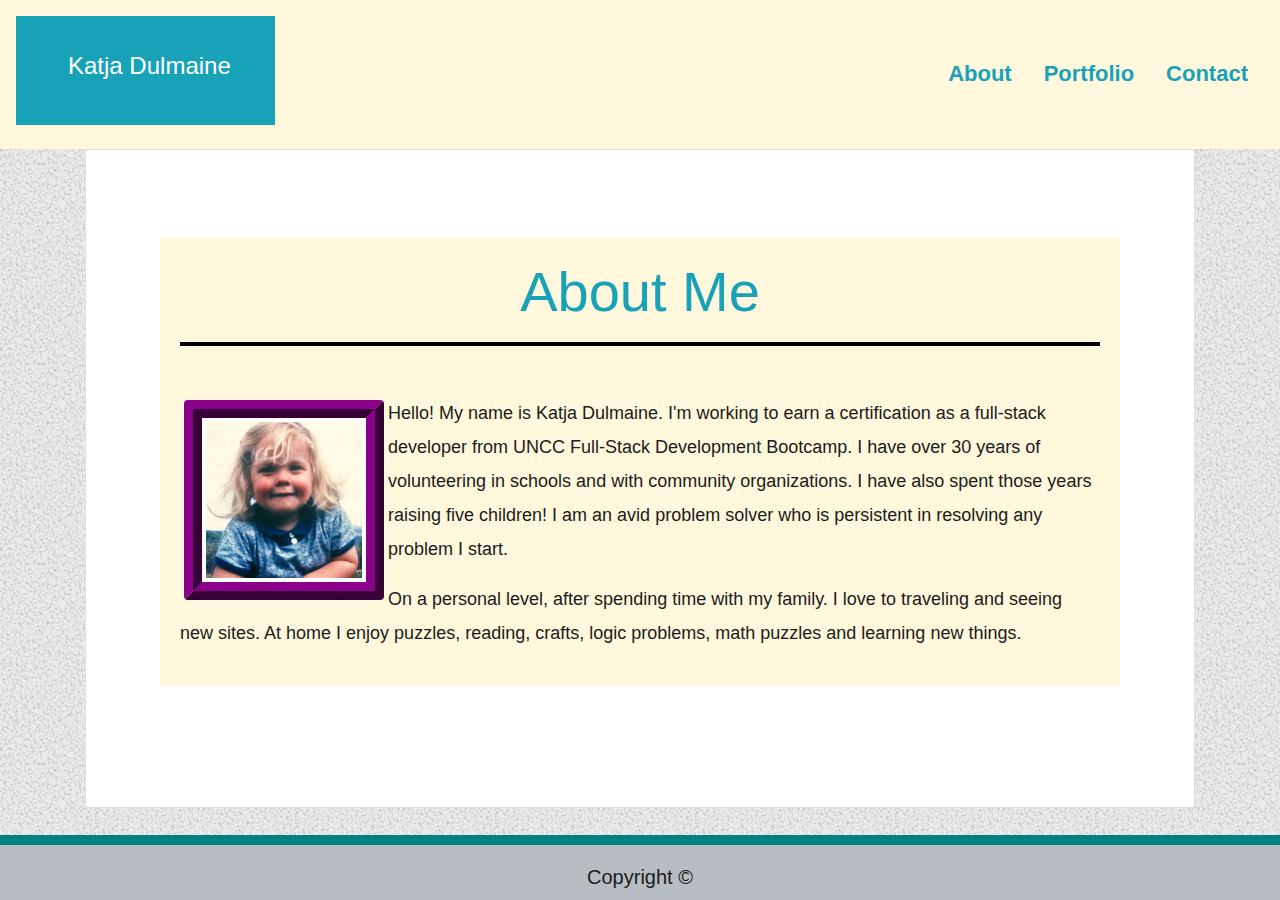
<file: index.html>
<!DOCTYPE html>
<html lang="en">

<head>
    <meta charset="UTF-8">
    <meta name="viewport" content="width=device-width, initial-scale=1.0">
    <meta http-equiv="X-UA-Compatible" content="ie=edge">
    <title>Bootstrap-About</title>
    <link rel="stylesheet" href="https://stackpath.bootstrapcdn.com/bootstrap/4.3.1/css/bootstrap.min.css"
        integrity="sha384-ggOyR0iXCbMQv3Xipma34MD+dH/1fQ784/j6cY/iJTQUOhcWr7x9JvoRxT2MZw1T" crossorigin="anonymous">
    <link rel="stylesheet" href="assets/css/style.css">
</head>

<body>
    <nav id="nav" class="navbar navbar-light bg-light">
        <span class="navbar-text">
            <div class="p-3 mb-2 bg-info text-white" class="row">
                <div class="col-">
                    <div class="name">
                        <h4>Katja Dulmaine</h4>
                    </div>
                </div>
            </div>
        </span>
        <ul class="nav justify-content-end">
            <li class="nav-item">
                <a class="nav-link active text-info" href="index.html">About</a>
            </li>
            <li class="nav-item">
                <a class="nav-link text-info" href="portfolio.html">Portfolio</a>
            </li>
            <li class="nav-item">
                <a class="nav-link text-info" href="contact.html">Contact</a>
            </li>
        </ul>
    </nav>
    <div class="container">
        <div class="row">
            <div class="col-12">
                <div class="card" style="width: 100%;">
                    <div class="card-body">
                        <div class="row d-flex justify-content-center">
                            <div class="col-12 text-center">
                                <h1 class="display-4 text-info">About Me</h1>
                                <hr>
                            </div>
                        </div>
                        <br>
                        <img src="assets/images/profile_2yrs.jpg" class="img-thumbnail" width="200" height="200"
                            alt="Portfolio">
                        <p class="card-text">
                            Hello! My name is Katja Dulmaine. I'm working to earn a certification as a full-stack developer from UNCC Full-Stack Development Bootcamp. I have over 30 years of volunteering in schools and with community organizations. I have also spent those years raising five children! I am an avid problem solver who is persistent in resolving any problem I start.
                        </p>
                        <p>
                            On a personal level, after spending time with my family. I love to traveling and seeing new
                            sites. At home I enjoy puzzles, reading, crafts, logic problems, math puzzles and learning
                            new things.
                        </p>
                    </div>
                </div>
            </div>
        </div>
    </div>
    <div class="footer">
        <h5>Copyright &copy;</h5>
    </div>

</body>

</html>
</file>
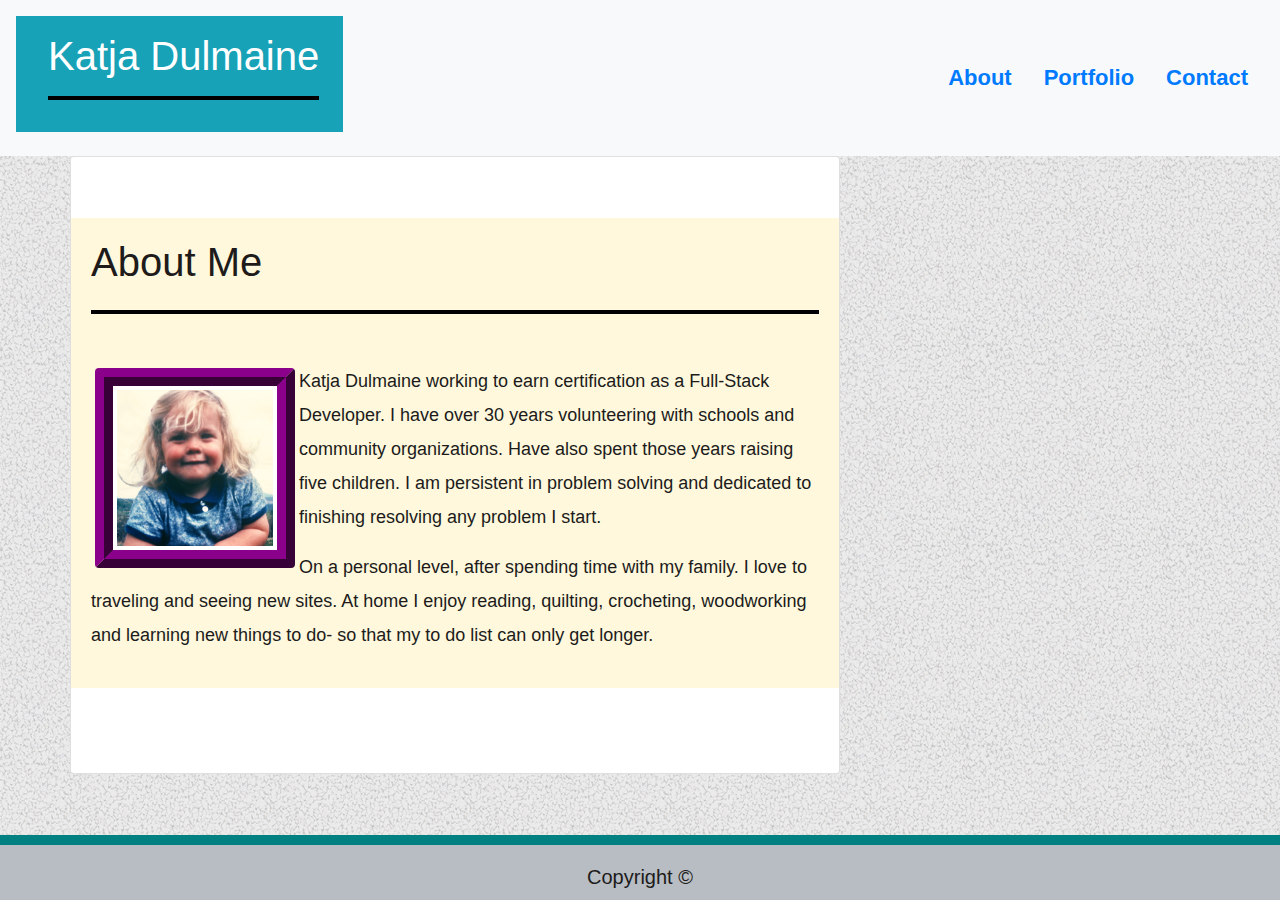
<file: Index.html>
<!DOCTYPE html>
<html lang="en">

<head>
    <meta charset="UTF-8">
    <meta name="viewport" content="width=device-width, initial-scale=1.0">
    <meta http-equiv="X-UA-Compatible" content="ie=edge">
    <title>Bootstrap-About</title>
    <link rel="stylesheet" href="https://stackpath.bootstrapcdn.com/bootstrap/4.3.1/css/bootstrap.min.css"
        integrity="sha384-ggOyR0iXCbMQv3Xipma34MD+dH/1fQ784/j6cY/iJTQUOhcWr7x9JvoRxT2MZw1T" crossorigin="anonymous">
    <link rel="stylesheet" href="assets/css/style.css">
</head>

<body>
    <nav class="navbar navbar-light bg-light">
        <span class="navbar-text">
            <div class="p-3 mb-2 bg-info text-white" class="row">
                <div class="col-">
                    <div class="name">
                        <h1>Katja Dulmaine</h1>
                        <hr>
                    </div>
                </div>
            </div>
        </span>
        <ul class="nav justify-content-end">
            <li class="nav-item">
                <a class="nav-link active" href="#">About</a>
            </li>
            <li class="nav-item">
                <a class="nav-link" href="#">Portfolio</a>
            </li>
            <li class="nav-item">
                <a class="nav-link" href="#">Contact</a>
            </li>
        </ul>
    </nav>
    <div class="container">
        <div class="row">
            <div class="col-">
                <div class="card" style="width: 80%;">
                    <div class="card-body">
                        <div class="row" class= "d-flex justify-content-center">
                            <div class="col-6" class="text-left">
                                <h1>
                                    About Me
                                </h1>
                            </div>
                        </div>
                        <hr>
                        <br>  
                        <img src="assets/images/profile_2yrs.jpg" class="img-thumbnail" width="150" height="150" alt="Portfolio">
                        <p class="card-text">
                            Katja Dulmaine working to earn certification as a Full-Stack Developer. I have
                            over 30 years volunteering with schools and community organizations. Have also
                            spent those years raising five children. I am persistent in problem solving and
                            dedicated to finishing resolving any problem I start.
                        </p>
                        <p>
                            On a personal level, after spending time with my family. I love to traveling and
                            seeing new sites. At home I enjoy reading, quilting, crocheting, woodworking and
                            learning new things to do- so that my to do list can only get longer.
                        </p>
                    </div>
                </div>
            </div>
        </div>
    </div>
    <div class="footer">
        <h5>Copyright &copy;</h5>
    </div>

</body>

</html>
</file>
<file: assets/css/style.css>
* {
    box-sizing: border-box;
}
html {
    position: relative;
    min-height: 100%;
}
.name {
    margin-bottom: 0%;
    padding-left: 16px;
    padding-right: 8px;
}
body {
    font-family: Arial, "Helvetica Neue", Helvetica, sans-serif;
    font-size: 18px;
    line-height: 34px;
    color: rgb(32, 27, 27);
    background-image: url("../images/gravel.png");
    width: 100%;
}

#nav {
    background-color : cornsilk!important;
}
.box {
    border: 5px;
    align-self: auto;
    padding-top: 35px;
}
.nav-item {
    font-size: 22px;
    font-weight: 800;
}
.card-body {
    max-width: 960px;
    flex: 0 0 auto;
    width: 100%;
    margin-top: 8%;
    background: cornsilk;
    align-self: center;
    margin-bottom: 11%;
}
.img-thumbnail {
    float: left;
    margin-left: 10%;
    width: 200px;
    height: 200px;
    margin: 4px;
    border-style: ridge;
    border-width: 1em;
    border-color: darkmagenta;
}
hr {
    border-width: 4px;
    border-color: black;
}
h4 {
    padding: 20px;
}
#inputAddress {
    height: 200px;
    width: 80%;
}
.image-box {
    float: left;
    width: 30%;
    padding: 5px;
    position: relative;
    z-index: 4;
    margin: 0;
    border-width: 5pt;
    border-style: ridge;
    border-color: rgb(117, 0, 128);
}
#picture1, #picture2{
    margin-left: 8%;
}
.project-name{
    position: absolute;
    top: 155px;
    background-color: rgba(135, 242, 236, 0.9);
    width: 250px;
    font-size: 23px;
    font-weight: bold;
    color:  rgb(117, 0, 128);
    text-align: center;
    z-index: 2;
    margin-left: 8%;
    height: 45px;
    padding-top: 5px;
}
.container {
  align-items: center!important;
}
.card-body {
    width: 100%;
}
.scroll {
    display: flex;
    flex-wrap: nowrap;
    max-height: fit-content;
    overflow-y: auto;
} 
.footer {
    background-color: rgb(183, 189, 194);
    text-align: center;
    padding-top: 20px;
    position: absolute;
    bottom: 0;
    width: 100%;
    height: 65px;
    border-top: 10px solid teal;
}
</file>
